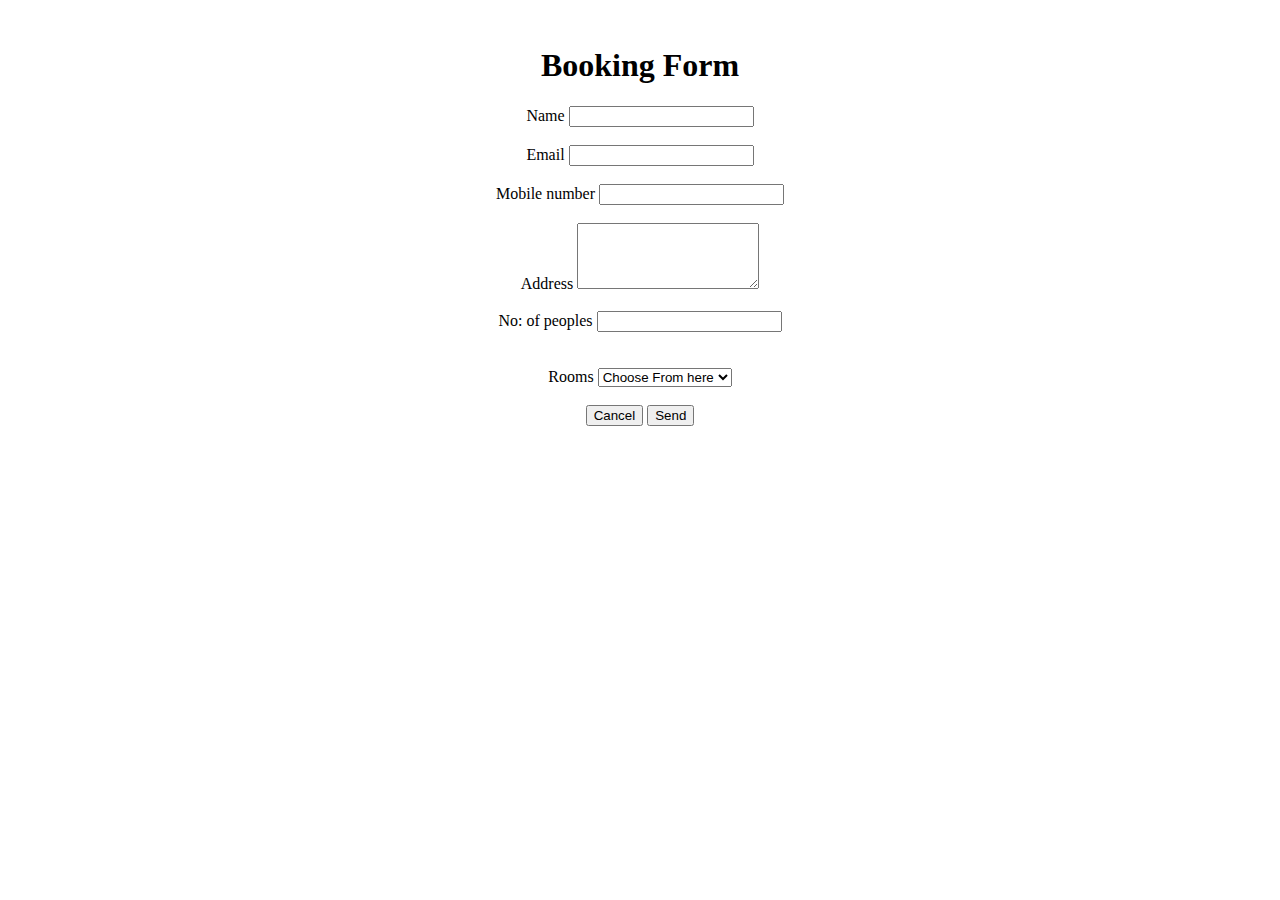
<file: booking.html>
<!DOCTYPE html>
<html lang="en">

<head>
    <meta charset="UTF-8">
    <meta http-equiv="X-UA-Compatible" content="IE=edge">
    <meta name="viewport" content="width=device-width, initial-scale=1.0">
    <title>Register Page</title>
    <!-- connection link btw logo and html -->
    <link rel="stylesheet" href="https://cdnjs.cloudflare.com/ajax/libs/font-awesome/6.2.1/css/all.min.css" integrity="sha512-MV7K8+y+gLIBoVD59lQIYicR65iaqukzvf/nwasF0nqhPay5w/9lJmVM2hMDcnK1OnMGCdVK+iQrJ7lzPJQd1w==" crossorigin="anonymous" referrerpolicy="no-referrer" />
</head>

<body>
    <center>
        <br>
        <!-- logo link -->
        <i style="color: rgb(151, 13, 42);" class="fa-brands fa-github-alt fa-2xl "></i>
        
        <h1>Booking Form</h1>
        <form>
            <div>
                <!-- label and input tags -->
                <label for="user">Name</label>
                <input id="user" type="text">
            </div>
            <br>
            <div>
                <label for="mail">Email</label>
                <input id="mail" type="email">
            </div>
            <br>
            <div>
                <label for="mob">Mobile number</label>
                <input id="mob" type="text">
            </div>
            <br>
            <div>
                <!-- for address ,text area is used -->
                <label for="add">Address</label>
                <textarea name="" id="add" cols="20" rows="4"></textarea>
            </div>
            <br>
            <div>
                <label for="dob">No: of peoples</label>
                <input id="dob" type="number">
            </div>
            <br>
            
            
            <br>
            <!-- main label for places -->
            <label for="">Rooms</label>
            <!-- select tag is used  -->
            <select name="" id="">
                <!-- in option tag ,all available options are inserted -->
                <!-- here one option is selected hidden disabled ,so that this option will not be displayed in dropdown box -->
                <option selected hidden disabled value="">Choose From here
                </option>
                <!-- opt grp is used grp some options -->
                <optgroup label="">
                    <option value="">Single bed</option>
                    <option value="">Double bed</option>
                    <option value="">Suite room</option>
                </optgroup>
                
</select>
<br>
<br>
<!-- login and cancel button are used -->
<button   >Cancel</button>
<button  onclick="send()" >Send</button>













        </form>
    </center>
</body>
<script>
    function send(){
        alert('submitted,we will contact you soon')
        window.location='index.html'
    }
</script>
</html>
</file>
